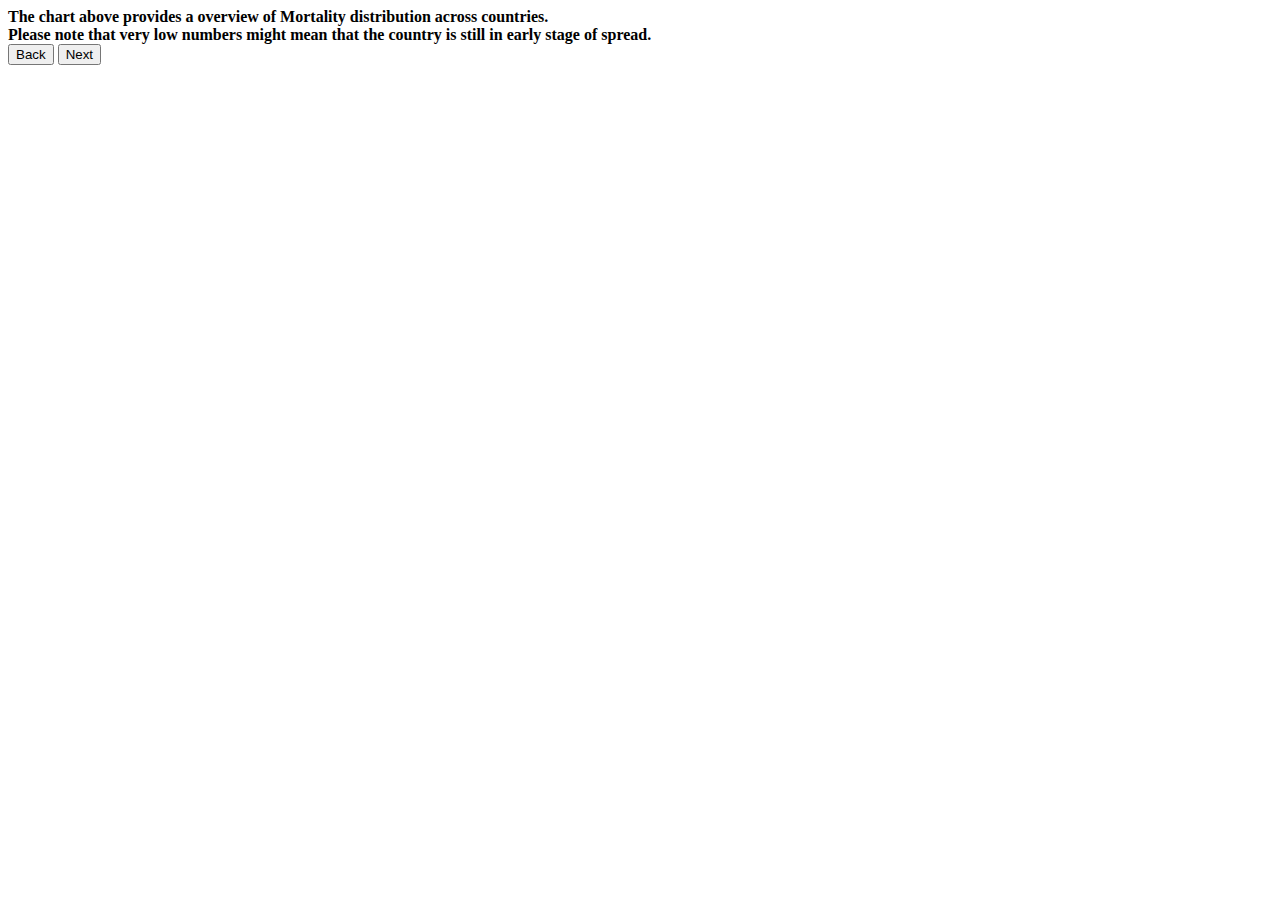
<file: index.html>
<!DOCTYPE html>
<meta charset="utf-8">

<!-- Load d3.js -->
<script src="https://d3js.org/d3.v4.js"></script>

<!-- Create a div where the graph will take place -->
<div id="my_dataviz"></div>

<script>

// set the dimensions and margins of the graph
var margin = {top: 10, right: 30, bottom: 30, left: 40},
    width = 1000 - margin.left - margin.right,
    height = 600 - margin.top - margin.bottom;

// append the svg object to the body of the page
var svg = d3.select("#my_dataviz")
  .append("svg")
    .attr("width", width + margin.left + margin.right)
    .attr("height", height + margin.top + margin.bottom)
  .append("g")
    .attr("transform",
          "translate(" + margin.left + "," + margin.top + ")");

// get the data
d3.csv("https://raw.githubusercontent.com/sowjanyabhupathiraju/sowjanya.github.io/master/covid-country.csv", function(data) {

  // X axis: scale and draw:
  var x = d3.scaleLinear()
      .domain([0, 30])     // can use this instead of 1000 to have the max of data: d3.max(data, function(d) { return +d.price })
      .range([0, width]);
  svg.append("g")
      .attr("transform", "translate(0," + height + ")")
      .call(d3.axisBottom(x));

svg.append("text")
    .attr("class", "x label")
    .attr("text-anchor", "end")
    .attr("x", width)
    .attr("y", height+28.5)
    .text("Mortality %(30 July 2020)");


svg.append("text")
    .attr("class", "x label")
    .attr("text-anchor", "center")
	.attr("font-weight", "bold")
    .attr("x", 300)
    .attr("y", 30)
    .text("Mortality Distribution across Countries");
	
rect = svg.append('rect').transition().duration(500).attr('width', 250)
                .attr('height', 50)
                .attr('x', 40)
                .attr('y', 10)
                .style('fill', 'white')
                .attr('stroke', 'orange')
text = svg.append('text').text('Mouseover for details')
                .attr('x', 50)
                .attr('y', 30)
                .attr('fill', 'black')


text = svg.append('text').text('Red color indicates higher mortality')
                .attr('x', 50)
                .attr('y', 45)
                .attr('fill', 'black')




	
  // set the parameters for the histogram
  var histogram = d3.histogram()
      .value(function(d) { return d.mortality; })   // I need to give the vector of value
      .domain(x.domain())  // then the domain of the graphic
      .thresholds(x.ticks(200)); // then the numbers of bins

  // And apply this function to data to get the bins
  var bins = histogram(data);

  // Y axis: scale and draw:
  var y = d3.scaleLinear()
      .range([height, 0]);
      y.domain([0, d3.max(bins, function(d) { return d.length; })]);   // d3.hist has to be called before the Y axis obviously
  svg.append("g")
      .call(d3.axisLeft(y));
svg.append("text")
    .attr("class", "y label")
    .attr("text-anchor", "end")
    .attr("y", -35)
    .attr("dy", ".75em")
    .attr("transform", "rotate(-90)")
    .text("Number of Countries");

  // Add a tooltip div. Here I define the general feature of the tooltip: stuff that do not depend on the data point.
  // Its opacity is set to 0: we don't see it by default.
  var tooltip = d3.select("#my_dataviz")
    .append("div")
    .style("opacity", 0)
    .attr("class", "tooltip")
    .style("background-color", "black")
    .style("color", "white")
    .style("border-radius", "5px")
    .style("padding", "10px")

  // A function that change this tooltip when the user hover a point.
  // Its opacity is set to 1: we can now see it. Plus it set the text and position of tooltip depending on the datapoint (d)
  var showTooltip = function(d) {
    tooltip
      .transition()
      .duration(100)
      .style("opacity", 1)
    tooltip
      .html("Mortality Range: " + d.x0 + "% - " + d.x1+ "%, No of countries:" +d.length)
      .style("left", (d3.mouse(this)[0]+20) + "px")
      .style("top", (d3.mouse(this)[1]) + "px")
  }
  var moveTooltip = function(d) {
    tooltip
    .style("left", (d3.mouse(this)[0]+20) + "px")
    .style("top", (d3.mouse(this)[1]) + "px")
  }
  // A function that change this tooltip when the leaves a point: just need to set opacity to 0 again
  var hideTooltip = function(d) {
    tooltip
      .transition()
      .duration(100)
      .style("opacity", 0)
  }

var colors = d3.scaleLinear()
    .domain([0, 30])
    .range(['yellow','red'])


  // append the bar rectangles to the svg element
  svg.selectAll("rect")
      .data(bins)
      .enter()
      .append("rect")
        .attr("x", 1)
        .attr("transform", function(d) { return "translate(" + x(d.x0) + "," + y(d.length) + ")"; })
        .attr("width", function(d) { return x(d.x1) - x(d.x0) -1 ; })
        .attr("height", function(d) { return height - y(d.length); })
        .style('fill', function(d,i) {
        return colors(d.x0);})
        // Show tooltip on hover
        .on("mouseover", showTooltip )
        .on("mousemove", moveTooltip )
        .on("mouseleave", hideTooltip )

});
</script>

<body>
<b> The chart above provides a overview of Mortality distribution across countries. 
<br>Please note that very low numbers might mean that the country is still in early stage of spread. 	
 </b>
 <br>
    <button onclick="window.location.href='https://sowjanyabhupathiraju.github.io/datavisualisation/';">
      Back
    </button>
	
    <button onclick="window.location.href='https://sowjanyabhupathiraju.github.io/covidmortalityp3/';">
      Next
    </button>
</body>
</file>
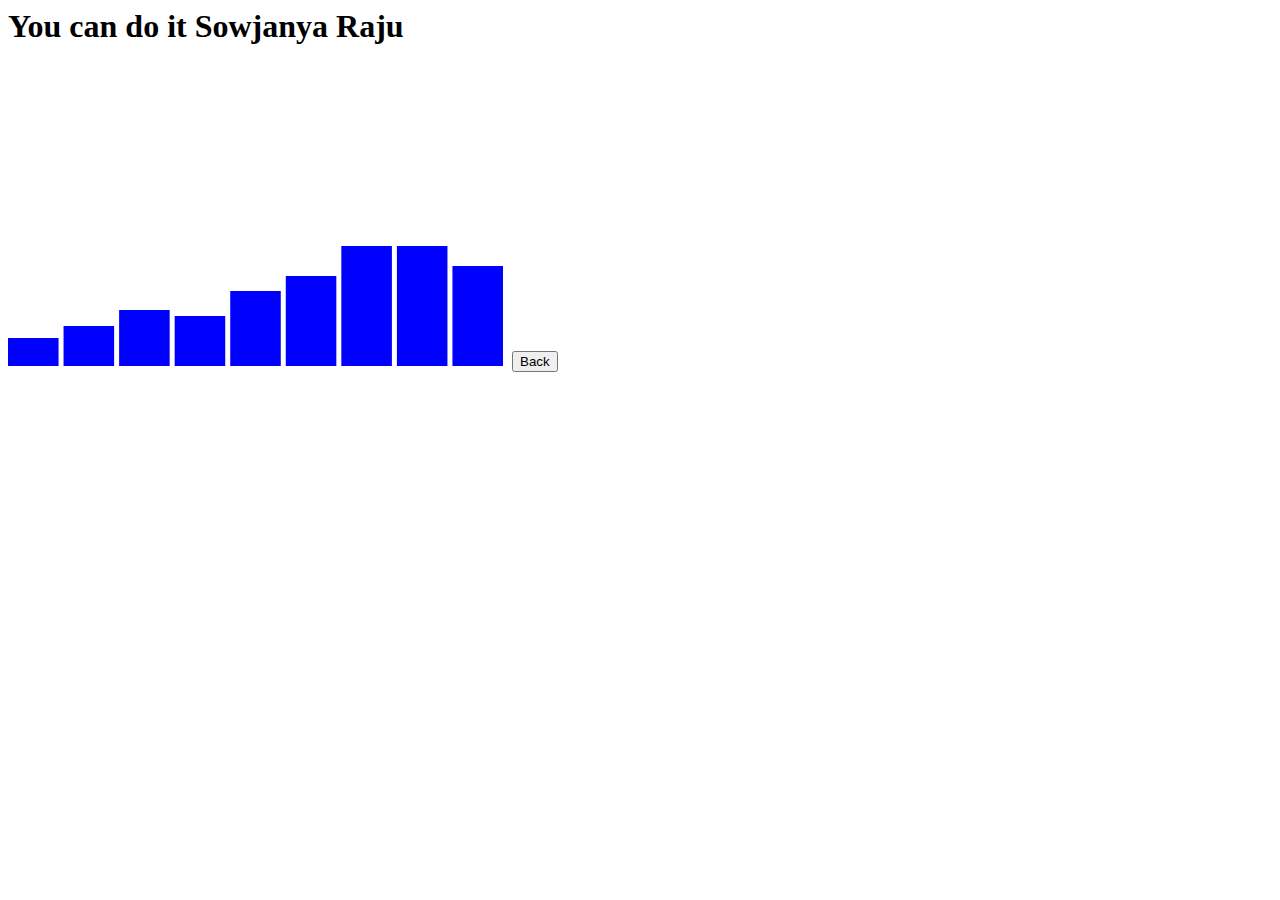
<file: Project_1.html>
<html>

<head>
  <title>Testing on project file</title>
  <script src="d3.min.js"></script>
</head>
<body>
  <h1>You can do it Sowjanya Raju</h1>
  <svg width = 500 height = 800 class=”bar-chart”></svg>  
    <button onclick="window.location.href='https://sowjanyabhupathiraju.github.io/datavisualisation/';">
      Back
    </button>

  <script src="main.js"></script>
</body>
</html>
</file>
